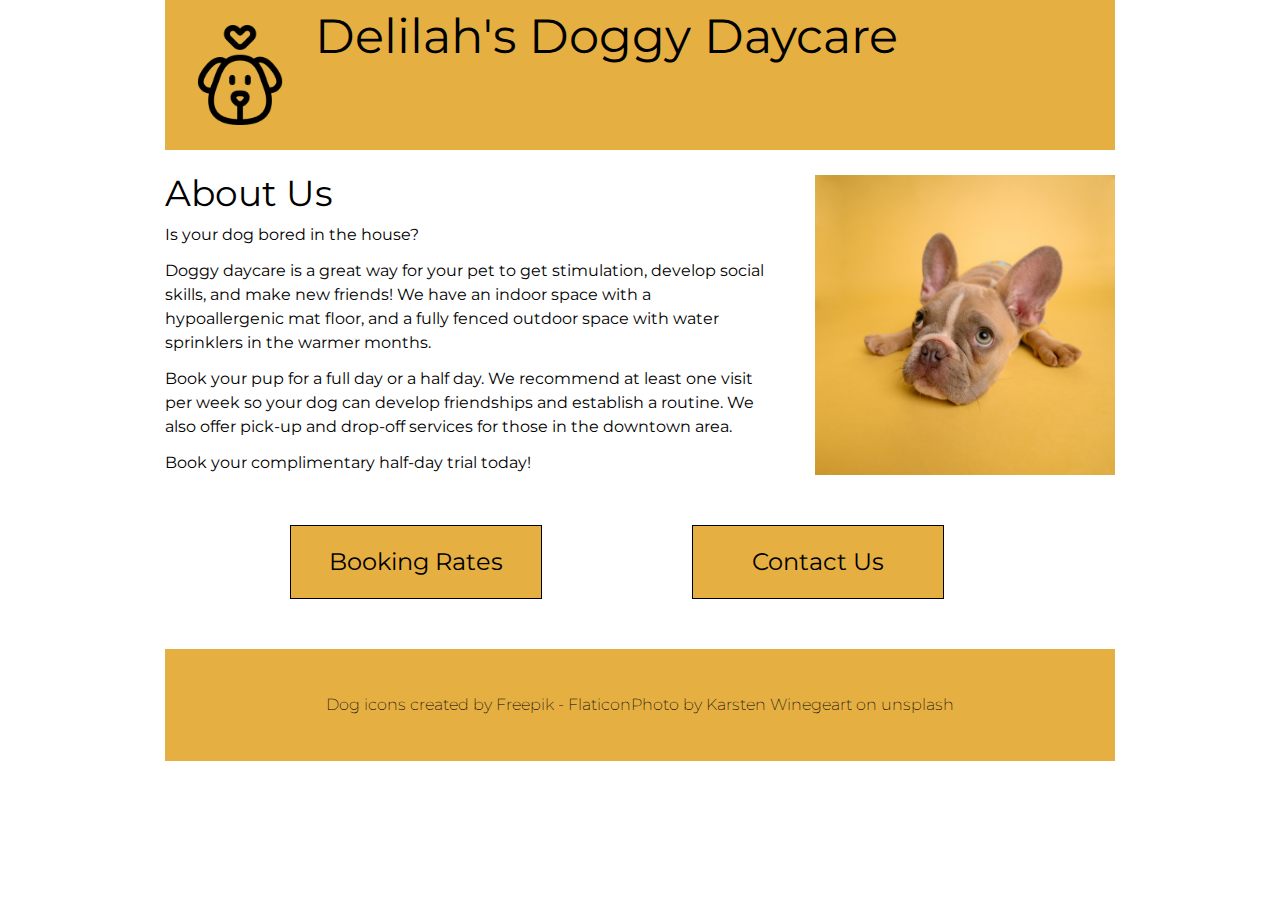
<file: index.html>
<!DOCTYPE html>
<html lang="en">

<head>
    <meta charset="UTF-8">
    <meta http-equiv="X-UA-Compatible" content="IE=edge">
    <meta name="viewport" content="width=device-width, initial-scale=1.0">
    <title>Delilah's Doggy Daycare - Home</title>
    <!-- style sheets -->
    <link rel="stylesheet" href="styles/reset.css">
    <link rel="stylesheet" href="styles/styles.css">
    <!-- fonts -->
    <link rel="preconnect" href="https://fonts.googleapis.com">
    <link rel="preconnect" href="https://fonts.gstatic.com" crossorigin>
    <link href="https://fonts.googleapis.com/css2?family=Montserrat:wght@200;400;600&display=swap" rel="stylesheet">
</head>

<body>
    <header>
        <a href="index.html" class="flex">
            <img src="images/dog.png" alt="outline of a dog's face with heart above it">
            <h1>Delilah's Doggy Daycare</h1>
        </a>
    </header>
    <main class="index-page">
        <div class="flex">
            <section class="text-column">
                <h2>About Us</h2>
                <p>Is your dog bored in the house?</p>
                <p>Doggy daycare is a great way for your pet to get stimulation, develop social skills, and make new
                    friends! We have an indoor space with a hypoallergenic mat floor, and a fully fenced outdoor space
                    with water sprinklers in the warmer months.</p>
                <p>Book your pup for a full day or a half day. We recommend at least one visit per week so your dog can
                    develop friendships and establish a routine. We also offer pick-up and drop-off services for those
                    in the downtown area.</p>
                <p>Book your complimentary half-day trial today!</p>
            </section>
            <img src="images/dog-yellow-background.jpg"
                alt="french bulldog puppy with large ears looking sad on mustard yellow background">
        </div>
        <div class="flex fake-button-wrapper">
            <a class="fake-button large-text" href="pages/booking.html">Booking Rates</a>
            <a class="fake-button large-text" href="pages/contact.html">Contact Us</a>
        </div>
    </main>
    <footer>
        <p>Dog icons created by <a href="https://www.flaticon.com/free-icons/dog" title="dog icons">Freepik -
                Flaticon</a></p>
        <p>Photo by <a href="https://unsplash.com/photos/NE0XGVKTmcA">Karsten Winegeart</a> on unsplash</p>
    </footer>
</body>

</html>
</file>
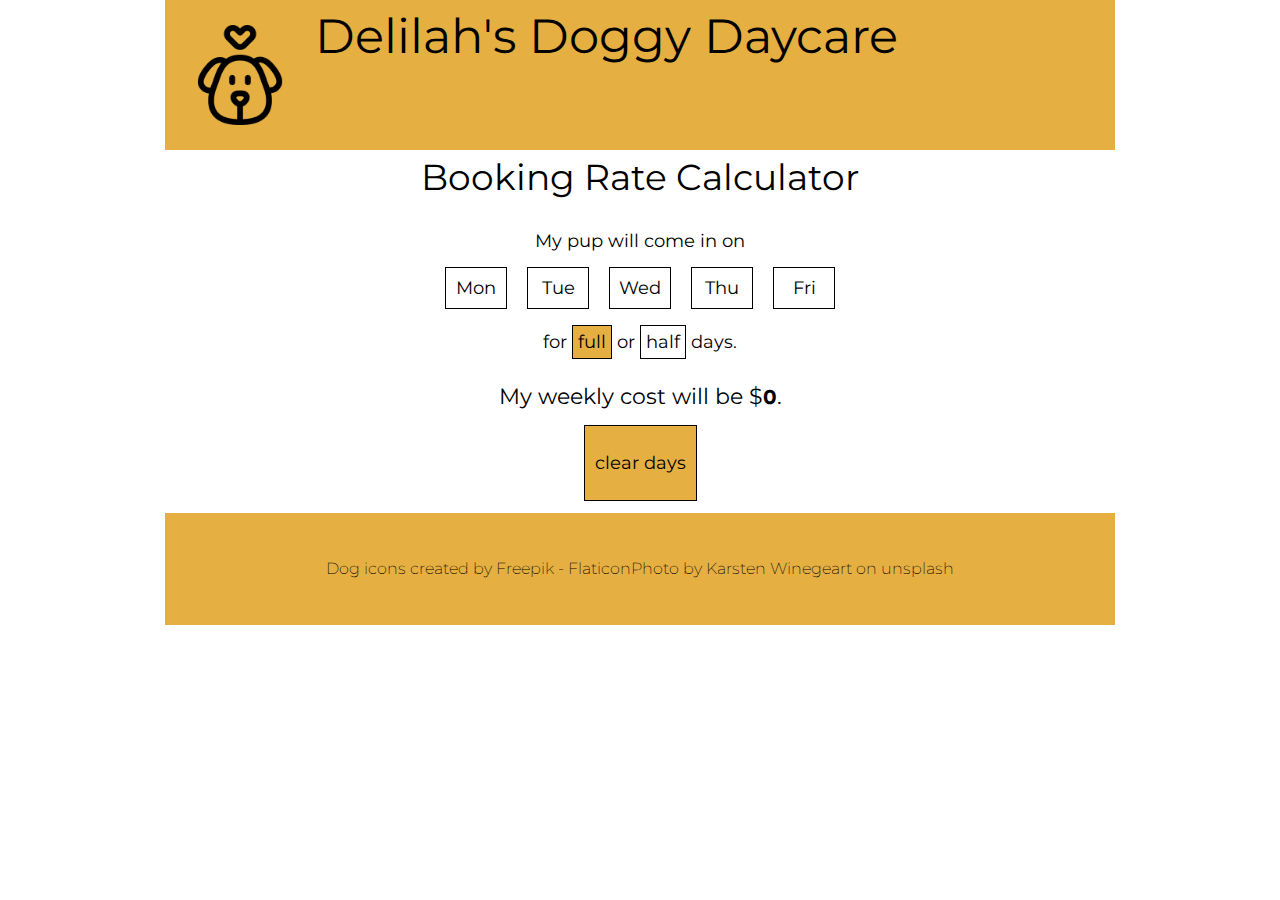
<file: pages/booking.html>
<!DOCTYPE html>
<html lang="en">

<head>
    <meta charset="UTF-8">
    <meta http-equiv="X-UA-Compatible" content="IE=edge">
    <meta name="viewport" content="width=device-width, initial-scale=1.0">
    <title>Delilah's Doggy Daycare - Booking Rates</title>
    <!-- style sheets -->
    <link rel="stylesheet" href="../styles/reset.css">
    <link rel="stylesheet" href="../styles/styles.css">
    <!-- fonts -->
    <link rel="preconnect" href="https://fonts.googleapis.com">
    <link rel="preconnect" href="https://fonts.gstatic.com" crossorigin>
    <link href="https://fonts.googleapis.com/css2?family=Montserrat:wght@200;400;600&display=swap" rel="stylesheet">
</head>

<body>
    <header>
        <a href="../index.html" class="flex">
            <img src="../images/dog.png" alt="outline of a dog's face with heart above it">
            <h1>Delilah's Doggy Daycare</h1>
        </a>
    </header>
    <main class="booking-page">
        <h2>Booking Rate Calculator</h2>
        <p>My pup will come in on</p>
        <ul class="flex day-selector">
            <li class="blue-hover" id="monday">Mon</li>
            <li class="blue-hover" id="tuesday">Tue</li>
            <li class="blue-hover" id="wednesday">Wed</li>
            <li class="blue-hover" id="thursday">Thu</li>
            <li class="blue-hover" id="friday">Fri</li>
        </ul>
        <p>for <span class="clicked small-button blue-hover" id="full">full</span> or <span
                class="small-button blue-hover" id="half">half</span> days.</p>
        <p class="top-margin large-text">My weekly cost will be $<span id="calculated-cost">0</span>.</p>
        <p class="fake-button blue-hover" id="clear-button">clear days</p>
    </main>
    <footer>
        <p>Dog icons created by <a href="https://www.flaticon.com/free-icons/dog" title="dog
                    icons">Freepik -
                Flaticon</a></p>
        <p>Photo by <a href="https://unsplash.com/photos/NE0XGVKTmcA">Karsten
                Winegeart</a> on unsplash</p>
    </footer>
    <script src="../scripts/booking.js"></script>
</body>

</html>
</file>
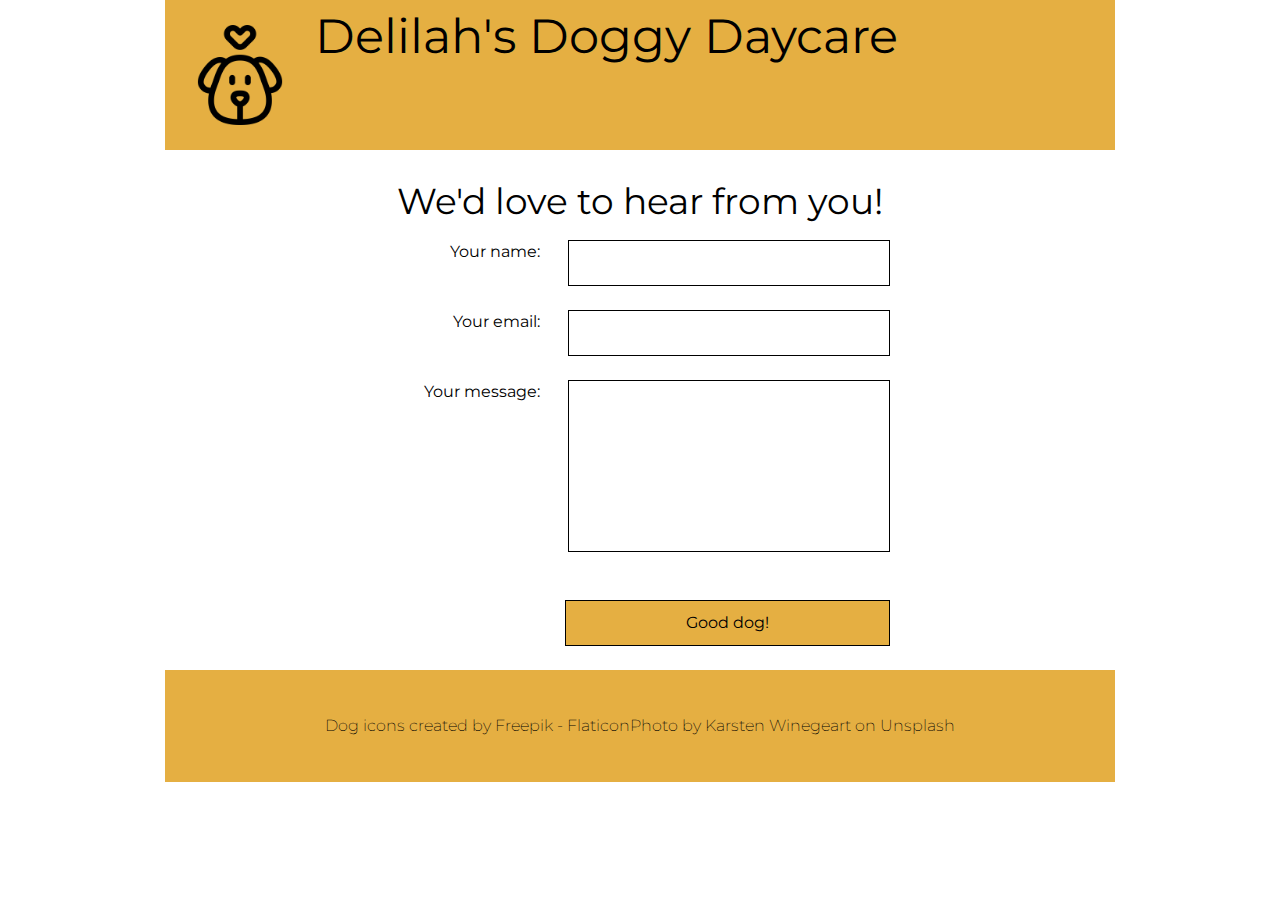
<file: pages/contact.html>
<!DOCTYPE html>
<html lang="en">

<head>
    <meta charset="UTF-8">
    <meta http-equiv="X-UA-Compatible" content="IE=edge">
    <meta name="viewport" content="width=device-width, initial-scale=1.0">
    <title>Delilah's Doggy Daycare - Contact Us</title>
    <!-- style sheets -->
    <link rel="stylesheet" href="../styles/reset.css">
    <link rel="stylesheet" href="../styles/styles.css">
    <!-- fonts -->
    <link rel="preconnect" href="https://fonts.googleapis.com">
    <link rel="preconnect" href="https://fonts.gstatic.com" crossorigin>
    <link href="https://fonts.googleapis.com/css2?family=Montserrat:wght@200;400;600&display=swap" rel="stylesheet">
</head>

<body>
    <header>
        <a href="../index.html" class="flex">
            <img src="../images/dog.png" alt="Outline of a dog's face with heart above it">
            <h1>Delilah's Doggy Daycare</h1>
        </a>
    </header>

    <main class="contact" id="contact-page">
        <h2>We'd love to hear from you!</h2>

        <form>
            <!-- Name input -->
            <div class="flex">
                <label for="user-name">Your name:</label>
                <input type="text" id="user-name" required>
            </div>

            <!-- Email input -->
            <div class="flex">
                <label for="user-email">Your email:</label>
                <input type="email" id="user-email" required>
            </div>

            <!-- Message textarea -->
            <div class="flex">
                <label for="user-message">Your message:</label>
                <textarea id="user-message" required></textarea>
            </div>

            <!-- Submit button -->
            <button class="fake-button blue-hover" type="submit" id="submit-button">Good dog!</button>
        </form>
    </main>

    <footer>
        <p>Dog icons created by <a href="https://www.flaticon.com/free-icons/dog" title="dog icons">Freepik -
                Flaticon</a></p>
        <p>Photo by <a href="https://unsplash.com/photos/NE0XGVKTmcA">Karsten Winegeart</a> on Unsplash</p>
    </footer>

    <script src="../scripts/contact.js"></script>
</body>

</html>
</file>
<file: styles/styles.css>
/************* your name: Alex Raagas

INSTRUCTIONS:
Comments starting with TO-DO have been included in this file to describe the needed styling: please translate these to the appropriate CSS declarations. 

Comments starting with TO-DO may be left in for reference or removed entirely: all other comments should be left as-is for ease of review.

You are discouraged from changing any provided CSS.

***** colour palette: *****
- mustard yellow (used for header, footer, and buttons): #E5AF42
- cornflower blue (used for hover states): #4278e5

*/


/************* site defaults *************/
body {
    width: 950px;
    margin: 0 auto;
    font-family: 'Montserrat', sans-serif;
    line-height: 1.5;
}

/* TO DO: all elements with the .flex class applied are to be made into flex-box containers. */
.flex {
    display: flex;
}

/************* site-wide text styling *************/

/* TO DO:
    - first-level headings are size 48px, centered vertically and horizontally in the available space.
    - 2nd-level headings have a font size of 36px, and 12px of space below.
    - any element with the .large-text class has a font size of 24px.
    - any element with the .fake-button class will have a background colour of mustard yellow (see colour palette above), be center aligned, with a line-height of 3 and a solid black border that is 1px wide.
    - all anchors will have the underline removed and be black in colour. all anchors in the main and footer sections will be underlined in their hover-state.
    - the hover-state of .fake-button and .blue-hover elements will:
        - add an underline, 
        - set the background-colour to cornflower blue (see colour palette above),
        - change the text colour to white, and 
        - change the cursor to pointer.
*/
h1 {
    font-size: 48px;
    text-align: center;
    display: flex;
    align-items: center;
    justify-content: center;
    height: 100%;
}

h2 {
    font-size: 36px;
    margin-bottom: 12px;
}

.large-text {
    font-size: 24px;
}

.fake-button {
    background-color: #E5AF42;
    /* Mustard yellow */
    text-align: center;
    line-height: 3;
    border: 1px solid black;
    cursor: pointer;
}

a {
    color: black;
    text-decoration: none;
}

a:hover {
    text-decoration: underline;
}

.fake-button:hover,
.blue-hover:hover {
    background-color: #4278e5;
    /* Cornflower blue */
    color: white;
    text-decoration: underline;
    cursor: pointer;
}

/************* header/footer styling *************/

/* TO DO:
    - the header and footer will be the same mustard-yellow as the buttons.
    - the header is 150px tall.
    - the header image is 100px wide and tall with 25px of space above, below, and on its left, and the top-level heading is centered in the remaining width.
    - there will be 25px of space between the header and main, and 50px of space between main and footer.
    - the footer will be 60px tall with 26px of space around the contents, have a font-weight of 200, and the text within will be centered vertically and horizontally.
*/
header,
footer {
    background-color: #E5AF42;
    /* Mustard yellow */
}

header {
    height: 150px;
    display: flex;
    align-items: center;
}

header img {
    width: 100px;
    height: 100px;
    margin-left: 25px;
    margin-right: 25px;
    margin-top: 25px;
    margin-bottom: 25px;
}

header h1 {
    flex-grow: 1;
    text-align: center;
}

main {
    margin-top: 25px;
    margin-bottom: 50px;
}

footer {
    height: 60px;
    font-weight: 200;
    display: flex;
    align-items: center;
    justify-content: center;
    padding: 26px;
}

/************* index page *************/

/* TO-DO: 
    - this is a 2-column layout: text on the left, and an image on the right. The image will be 300px by 300px, with 25px between it and the text column, which takes up the remaining space. The image will also have 50px of space below.
    - the h2 on this page will have a line-height equal to the font size.
    - each paragraph on this page will have 12px of space beneath it.
    - each fake-button on this page will be 250px wide with 150px of space between them.
    - the pair of fake-buttons will be centered on the page. HINT: can calculate the required margin to make them appear to be centered.
*/

.index-page {
    display: flex;
    justify-content: space-between;
    flex-wrap: wrap;
    margin-bottom: 50px;
    /* Adds space below the image */
}

.index-page .text-column {
    flex: 1;
    margin-right: 25px;
    /* Space between the text and the image */
}

.index-page img {
    width: 300px;
    /* Set image width to 300px */
    height: 300px;
    /* Set image height to 300px */
    margin-left: 25px;
    /* Space between the text and the image */
    margin-bottom: 50px;
    /* Space below the image */
}

.index-page h2 {
    line-height: 36px;
    /* Same as the font size */
}

.index-page p {
    margin-bottom: 12px;
}

.index-page .fake-button {
    width: 250px;
    margin-right: 150px;
}

.index-page .fake-button-wrapper {
    display: flex;
    /* Use flexbox */
    justify-content: flex-start;
    /* Align items to the start */
    margin-left: 125px;
    /* Move the buttons 125px to the right */
}


/************* bookings page *************/

/* TO-DO:
    - the contents of the booking-page will be 600px wide, and all content centered within the available space.
    - text will have a size of 18px.
    - there will be 12px of space below the day-selectors, and 20px of space between each list item. List items are 60px wide.
    - List items & the small-button elements will have a solid black border that is 1px wide. Small-buttons will also have 5px of space between the border and the content.
    - items tagged with the .top-margin will have 24 px of space above, and 12px of space below.
    - the "clear days" button will be 200px wide.
    - any element tagged with the .clicked class will turn mustard yellow. **This will be very important for your JavaScript.**
    - all items within the page will be centered within their available space.
*/

/************* bookings page *************/

/* The booking page content will be centered and 600px wide */
.booking-page {
    width: 600px;
    margin: 0 auto;
    text-align: center;
    font-size: 18px;
}

.booking-page h2 {
    margin-bottom: 24px;
    /* Add space below the heading */
}

.booking-page p {
    margin-bottom: 12px;
    /* Add space between paragraphs */
}

.booking-page ul {
    padding: 0;
    list-style: none;
    /* Remove default list styling */
    display: flex;
    justify-content: center;
    /* Center the days horizontally */
    gap: 20px;
    /* Add space between the days */
    margin-bottom: 20px;
    /* Space after the day selector */
}

.booking-page li {
    width: 60px;
    height: 40px;
    /* Height of the day buttons */
    display: flex;
    align-items: center;
    justify-content: center;
    border: 1px solid black;
    cursor: pointer;
    text-align: center;
}

.booking-page .small-button {
    border: 1px solid black;
    padding: 5px;
    margin-top: 5px;
    cursor: pointer;
}

.booking-page .top-margin {
    margin-top: 24px;
    margin-bottom: 12px;
}

.booking-page .blue-hover:hover {
    background-color: #E5AF42;
    /* Hover effect for the day buttons */
}

.booking-page .clicked {
    background-color: #E5AF42;
    /* Mustard yellow for clicked items */
}

.booking-page .clear-days {
    width: 500px;
    /* Set width of "Clear Days" button */
    height: 200px;
    /* Set height of "Clear Days" button */
    border: 1px solid black;
    display: inline-block;
    line-height: 200px;
    /* Vertically center the text in the button */
    margin-top: 30px;
    cursor: pointer;
}

.booking-page .fake-button {
    padding: 10px;
    border: 1px solid black;
    cursor: pointer;
    display: inline-block;
    text-align: center;
}

.booking-page .fake-button.blue-hover:hover {
    background-color: #4278e5;
    /* Hover effect for the fake buttons */
}

.booking-page .large-text {
    font-size: 22px;
}

.booking-page .clicked.small-button {
    background-color: #E5AF42;
    /* Ensure clicked state is applied to the small button */
}

/* Style for the price display */
.booking-page #calculated-cost {
    font-weight: bold;
    font-size: 20px;
}



/************* contact page *************/
/* TO-DO:
    - The main section of the .contact page will be 420px tall, and centered.
    - The contents will be 2 columns: the labels column is 150px wide and right-aligned, and the input column is 300px wide. There will be 24px of space between the columns, and the pair of columns will be centered on the page.
    - The textarea element will be 150px tall.
    - All form input, textarea, and button elements will have the same font as the rest of the page, a line-height of 24px, a font-size of 16px, and the same border as other buttons on the site. There will be 24px of space below each of these elements.
    - The edges of the button will line up exactly with the text-area element. HINT: time for some math!
*/

.contact {
    display: flex;
    justify-content: center;
    align-items: center;
    height: 420px;
    flex-direction: column;
    width: 100%;
    margin-top: 50px;
}

.contact form {
    display: flex;
    flex-direction: column;
    align-items: center;
    width: 500px;
}

.contact .flex {
    display: flex;
    flex-direction: row;
    justify-content: space-between;
    margin-bottom: 24px;
    width: 100%;
}

.contact label {
    width: 150px;
    text-align: right;
    padding-right: 10px;
}

.contact input,
.contact textarea {
    width: 300px;
    font-family: 'Montserrat', sans-serif;
    font-size: 16px;
    line-height: 24px;
    border: 1px solid black;
    padding: 10px;
}

.contact textarea {
    height: 150px;
    resize: none;
}

.contact button {
    display: flex;
    justify-content: center;
    align-items: center;
    width: 325px;
    font-family: 'Montserrat', sans-serif;
    font-size: 16px;
    line-height: 24px;
    border: 1px solid black;
    padding: 10px;
    cursor: pointer;
    margin-top: 24px;
    text-align: center;
    margin-left: auto;
    /* Aligns the button to the right */
}

.contact button:hover {
    background-color: #4278e5;
    /* Cornflower blue */
    color: white;
    text-decoration: underline;
    cursor: pointer;
    /* Mustard yellow glow effect */
}
</file>
